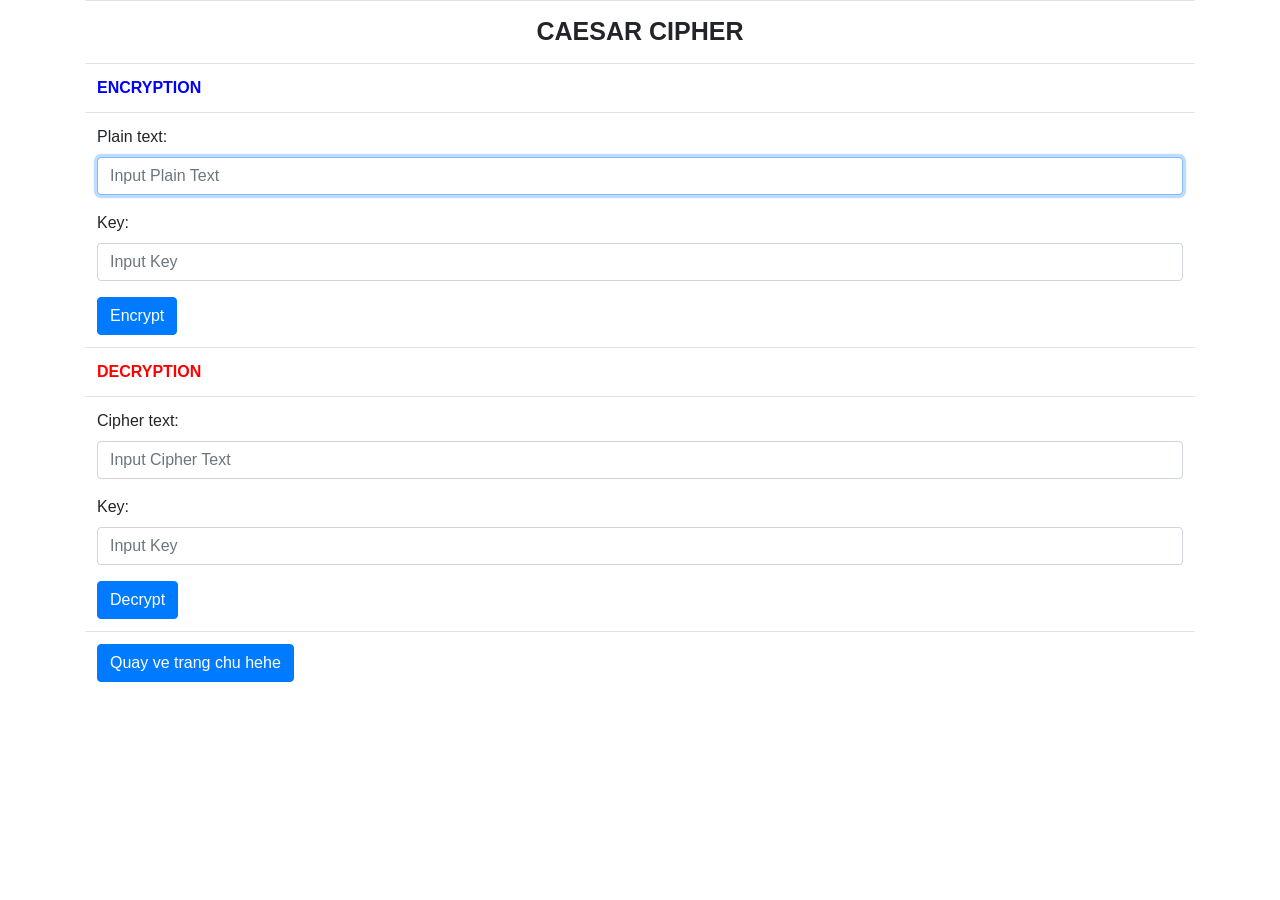
<file: lab_02/ex01/templates/caesar.html>
<!DOCTYPE html>
<html lang="en">
<head>
    <title>Caesar Cipher</title>
    <link href="https://cdn.jsdelivr.net/npm/bootstrap@4.6.2/dist/css/bootstrap.min.css" rel="stylesheet"/>
</head>
<body>
    <div class="container">
        <table class="table">
            <!-- Tiêu đề -->
            <tr>
                <td style="text-align: center; font-weight: bold; font-size: 25px;">CAESAR CIPHER</td>
            </tr>

            <!-- Phần mã hóa -->
            <tr>
                <td style="font-weight: bold; color: blue;">ENCRYPTION</td>
            </tr>
            <tr>
                <td>
                    <form method="POST" action="caesar/encrypt">
                        <div class="mb-3">
                            <label class="form-label">Plain text:</label>
                            <input type="text" class="form-control" name="inputPlainText" placeholder="Input Plain Text" required autofocus>
                        </div>
                        <div class="mb-3">
                            <label class="form-label">Key:</label>
                            <input type="number" class="form-control" name="inputKeyPlain" placeholder="Input Key" required>
                        </div>
                        <button type="submit" class="btn btn-primary">Encrypt</button>
                        <div class="mb-3 mt-3" id="resultEncryptContainer" style="display: none;">
                            <label class="form-label" style="font-weight: bold; color: blue;">Result:</label>
                            <input type="text" class="form-control" id="resultEncrypt" readonly>
                        </div>
                    </form>
                </td>
            </tr>

            <!-- Phần giải mã -->
            <tr>
                <td style="font-weight: bold; color: rgb(255, 0, 0);">DECRYPTION</td>
            </tr>
            <tr>
                <td>
                    <form method="POST" action="caesar/decrypt">
                        <div class="mb-3">
                            <label class="form-label">Cipher text:</label>
                            <input type="text" class="form-control" name="inputCipherText" placeholder="Input Cipher Text" required>
                        </div>
                        <div class="mb-3">
                            <label class="form-label">Key:</label>
                            <input type="number" class="form-control" name="inputKeyCipher" placeholder="Input Key" required>
                        </div>
                        <button type="submit" class="btn btn-primary">Decrypt</button>
                        <div class="mb-3 mt-3" id="resultDecryptContainer" style="display: none;">
                            <label class="form-label" style="font-weight: bold; color: red;">Result:</label>
                            <input type="text" class="form-control" id="resultDecrypt" readonly>
                        </div>
                    </form>
                </td>
            </tr>
            <td>
                <a href="http://127.0.0.1:5050/">
                    <button class= "btn btn-primary " >Quay ve trang chu hehe </button>
                </a>
            </td>
        </table>
    </div>

    <script>
    document.querySelectorAll('form').forEach(form => {
        form.addEventListener('submit', function(e) {
            e.preventDefault();
            const formData = new FormData(this);
            const action = this.getAttribute('action');
            
            fetch(action, {
                method: 'POST',
                body: formData
            })
            .then(res => res.json())
            .then(data => {
                if (action.includes('encrypt')) {
                    document.getElementById('resultEncrypt').value = data.result;
                    document.getElementById('resultEncryptContainer').style.display = 'block';
                    
                    const cipherInput = document.querySelector('input[name="inputCipherText"]');
                    if (cipherInput) cipherInput.value = data.result;
                    const keyInput = document.querySelector('input[name="inputKeyCipher"]');
                    if (keyInput) keyInput.value = data.key;
                } else {
                    document.getElementById('resultDecrypt').value = data.result;
                    document.getElementById('resultDecryptContainer').style.display = 'block';
                    
                    const plainInput = document.querySelector('input[name="inputPlainText"]');
                    if (plainInput) plainInput.value = data.result;
                    const keyInput = document.querySelector('input[name="inputKeyPlain"]');
                    if (keyInput) keyInput.value = data.key;
                }
            })
            .catch(err => console.error(err));
        });
    });
    </script>
</body>
</html>
</file>
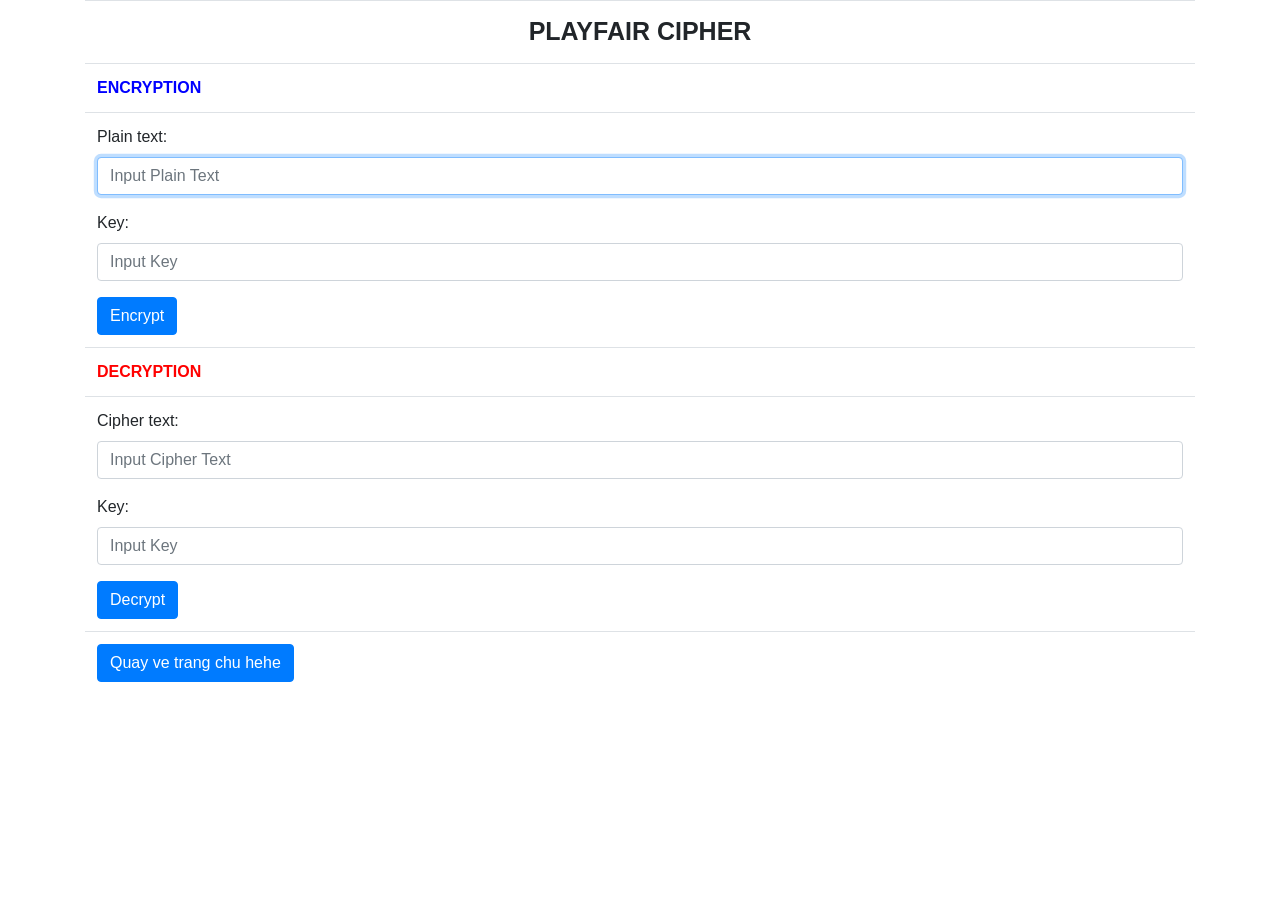
<file: lab_02/ex01/templates/playfair.html>
<!DOCTYPE html>
<html lang="en">
<head>
    <title>Playfair Cipher</title>
    <link href="https://cdn.jsdelivr.net/npm/bootstrap@4.6.2/dist/css/bootstrap.min.css" rel="stylesheet"/>
</head>
<body>
    <div class="container">
        <table class="table">
            <!-- Tiêu đề -->
            <tr>
                <td style="text-align: center; font-weight: bold; font-size: 25px;">PLAYFAIR CIPHER</td>
            </tr>

            <!-- Phần mã hóa -->
            <tr>
                <td style="font-weight: bold; color: blue;">ENCRYPTION</td>
            </tr>
            <tr>
                <td>
                    <form method="POST" action="playfair/encrypt">
                        <div class="mb-3">
                            <label class="form-label">Plain text:</label>
                            <input type="text" class="form-control" name="inputPlainText" placeholder="Input Plain Text" required autofocus>
                        </div>
                        <div class="mb-3">
                            <label class="form-label">Key:</label>
                            <input type="text" class="form-control" name="inputKeyPlain" placeholder="Input Key" required>
                        </div>
                        <button type="submit" class="btn btn-primary">Encrypt</button>
                        <div class="mb-3 mt-3" id="resultEncryptContainer" style="display: none;">
                            <label class="form-label" style="font-weight: bold; color: blue;">Result:</label>
                            <input type="text" class="form-control" id="resultEncrypt" readonly>
                        </div>
                    </form>
                </td>
            </tr>

            <!-- Phần giải mã -->
            <tr>
                <td style="font-weight: bold; color: rgb(255, 0, 0);">DECRYPTION</td>
            </tr>
            <tr>
                <td>
                    <form method="POST" action="playfair/decrypt">
                        <div class="mb-3">
                            <label class="form-label">Cipher text:</label>
                            <input type="text" class="form-control" name="inputCipherText" placeholder="Input Cipher Text" required>
                        </div>
                        <div class="mb-3">
                            <label class="form-label">Key:</label>
                            <input type="text" class="form-control" name="inputKeyCipher" placeholder="Input Key" required>
                        </div>
                        <button type="submit" class="btn btn-primary">Decrypt</button>
                        <div class="mb-3 mt-3" id="resultDecryptContainer" style="display: none;">
                            <label class="form-label" style="font-weight: bold; color: red;">Result:</label>
                            <input type="text" class="form-control" id="resultDecrypt" readonly>
                        </div>
                    </form>
                </td>
            </tr>

            <!-- Phần ma trận -->
            <tr id="matrixContainerRow" style="display: none;">
                <td>
                    <div class="mb-3 mt-3 text-center">
                        <label class="form-label" style="font-weight: bold; color: rgb(128, 0, 128);">PLAYFAIR KEY MATRIX (5x5):</label>
                        <table class="table table-bordered" style="max-width: 250px; margin: 10px auto; text-align: center; font-weight: bold;">
                            <tbody id="matrixBody">
                            </tbody>
                        </table>
                    </div>
                </td>
            </tr>

            <td>
                <a href="http://127.0.0.1:5050/">
                    <button class= "btn btn-primary " >Quay ve trang chu hehe </button>
                </a>
            </td>
        </table>
    </div>

    <script>
    document.querySelectorAll('form').forEach(form => {
        form.addEventListener('submit', function(e) {
            e.preventDefault();
            const formData = new FormData(this);
            const action = this.getAttribute('action');
            
            fetch(action, {
                method: 'POST',
                body: formData
            })
            .then(res => res.json())
            .then(data => {
                if (action.includes('encrypt')) {
                    document.getElementById('resultEncrypt').value = data.result;
                    document.getElementById('resultEncryptContainer').style.display = 'block';
                    
                    const cipherInput = document.querySelector('input[name="inputCipherText"]');
                    if (cipherInput) cipherInput.value = data.result;
                    const keyInput = document.querySelector('input[name="inputKeyCipher"]');
                    if (keyInput) keyInput.value = data.key;
                } else {
                    document.getElementById('resultDecrypt').value = data.result;
                    document.getElementById('resultDecryptContainer').style.display = 'block';
                    
                    const plainInput = document.querySelector('input[name="inputPlainText"]');
                    if (plainInput) plainInput.value = data.result;
                    const keyInput = document.querySelector('input[name="inputKeyPlain"]');
                    if (keyInput) keyInput.value = data.key;
                }

                // Render Playfair Matrix
                if (data.matrix) {
                    const matrixBody = document.getElementById('matrixBody');
                    let html = '';
                    for (let r = 0; r < 5; r++) {
                        html += '<tr>';
                        for (let c = 0; c < 5; c++) {
                            html += `<td>${data.matrix[r][c]}</td>`;
                        }
                        html += '</tr>';
                    }
                    matrixBody.innerHTML = html;
                    document.getElementById('matrixContainerRow').style.display = 'table-row';
                }
            })
            .catch(err => console.error(err));
        });
    });
    </script>
</body>
</html>
</file>
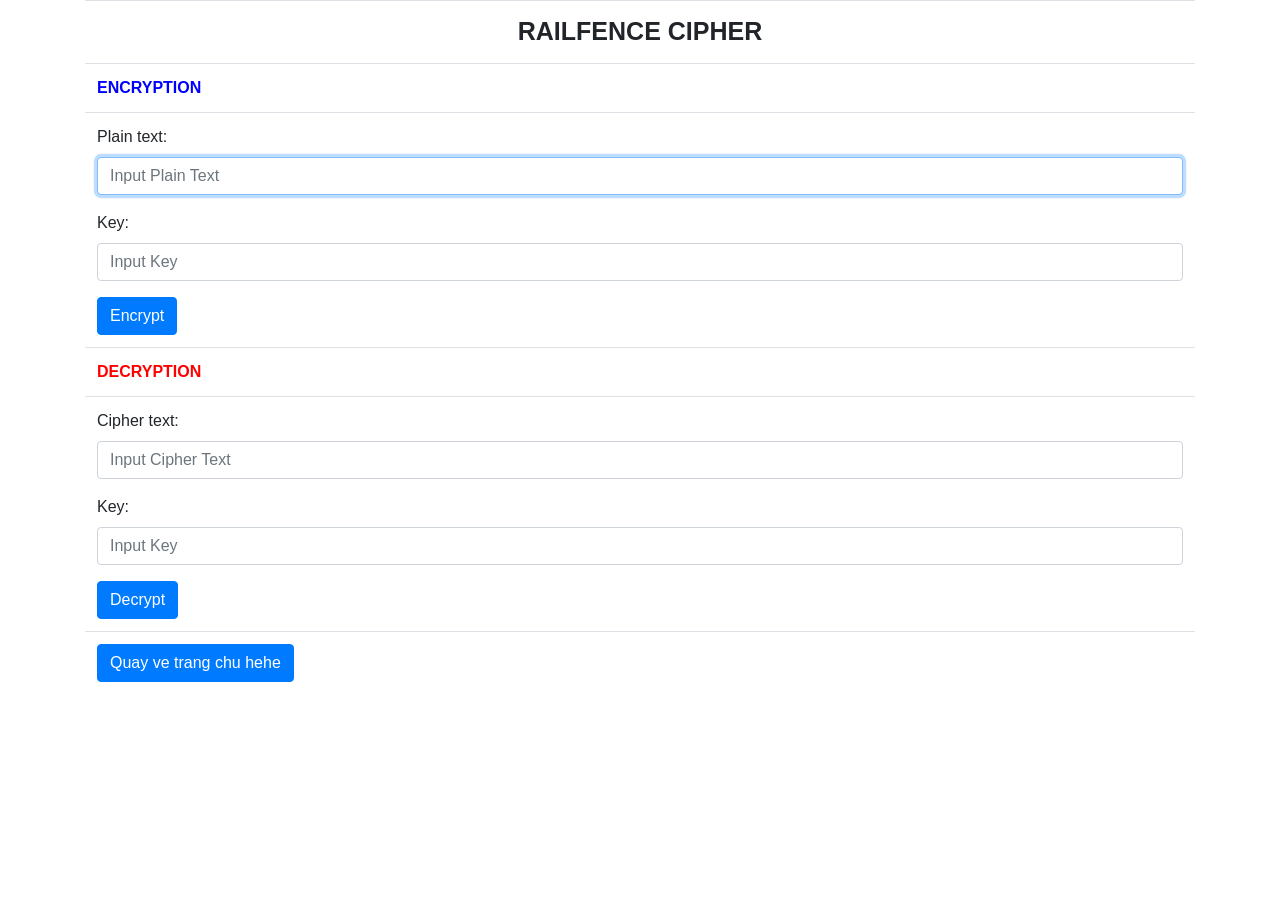
<file: lab_02/ex01/templates/railfence.html>
<!DOCTYPE html>
<html lang="en">
<head>
    <title>Railfence Cipher</title>
    <link href="https://cdn.jsdelivr.net/npm/bootstrap@4.6.2/dist/css/bootstrap.min.css" rel="stylesheet"/>
</head>
<body>
    <div class="container">
        <table class="table">
            <!-- Tiêu đề -->
            <tr>
                <td style="text-align: center; font-weight: bold; font-size: 25px;">RAILFENCE CIPHER</td>
            </tr>

            <!-- Phần mã hóa -->
            <tr>
                <td style="font-weight: bold; color: blue;">ENCRYPTION</td>
            </tr>
            <tr>
                <td>
                    <form method="POST" action="railfence/encrypt">
                        <div class="mb-3">
                            <label class="form-label">Plain text:</label>
                            <input type="text" class="form-control" name="inputPlainText" placeholder="Input Plain Text" required autofocus>
                        </div>
                        <div class="mb-3">
                            <label class="form-label">Key:</label>
                            <input type="number" class="form-control" name="inputKeyPlain" placeholder="Input Key" required>
                        </div>
                        <button type="submit" class="btn btn-primary">Encrypt</button>
                        <div class="mb-3 mt-3" id="resultEncryptContainer" style="display: none;">
                            <label class="form-label" style="font-weight: bold; color: blue;">Result:</label>
                            <input type="text" class="form-control" id="resultEncrypt" readonly>
                        </div>
                    </form>
                </td>
            </tr>

            <!-- Phần giải mã -->
            <tr>
                <td style="font-weight: bold; color: rgb(255, 0, 0);">DECRYPTION</td>
            </tr>
            <tr>
                <td>
                    <form method="POST" action="railfence/decrypt">
                        <div class="mb-3">
                            <label class="form-label">Cipher text:</label>
                            <input type="text" class="form-control" name="inputCipherText" placeholder="Input Cipher Text" required>
                        </div>
                        <div class="mb-3">
                            <label class="form-label">Key:</label>
                            <input type="number" class="form-control" name="inputKeyCipher" placeholder="Input Key" required>
                        </div>
                        <button type="submit" class="btn btn-primary">Decrypt</button>
                        <div class="mb-3 mt-3" id="resultDecryptContainer" style="display: none;">
                            <label class="form-label" style="font-weight: bold; color: red;">Result:</label>
                            <input type="text" class="form-control" id="resultDecrypt" readonly>
                        </div>
                    </form>
                </td>
            </tr>
            <td>
                <a href="http://127.0.0.1:5050/">
                    <button class= "btn btn-primary " >Quay ve trang chu hehe </button>
                </a>
            </td>
        </table>
    </div>

    <script>
    document.querySelectorAll('form').forEach(form => {
        form.addEventListener('submit', function(e) {
            e.preventDefault();
            const formData = new FormData(this);
            const action = this.getAttribute('action');
            
            fetch(action, {
                method: 'POST',
                body: formData
            })
            .then(res => res.json())
            .then(data => {
                if (action.includes('encrypt')) {
                    document.getElementById('resultEncrypt').value = data.result;
                    document.getElementById('resultEncryptContainer').style.display = 'block';
                    
                    const cipherInput = document.querySelector('input[name="inputCipherText"]');
                    if (cipherInput) cipherInput.value = data.result;
                    const keyInput = document.querySelector('input[name="inputKeyCipher"]');
                    if (keyInput) keyInput.value = data.key;
                } else {
                    document.getElementById('resultDecrypt').value = data.result;
                    document.getElementById('resultDecryptContainer').style.display = 'block';
                    
                    const plainInput = document.querySelector('input[name="inputPlainText"]');
                    if (plainInput) plainInput.value = data.result;
                    const keyInput = document.querySelector('input[name="inputKeyPlain"]');
                    if (keyInput) keyInput.value = data.key;
                }
            })
            .catch(err => console.error(err));
        });
    });
    </script>
</body>
</html>
</file>
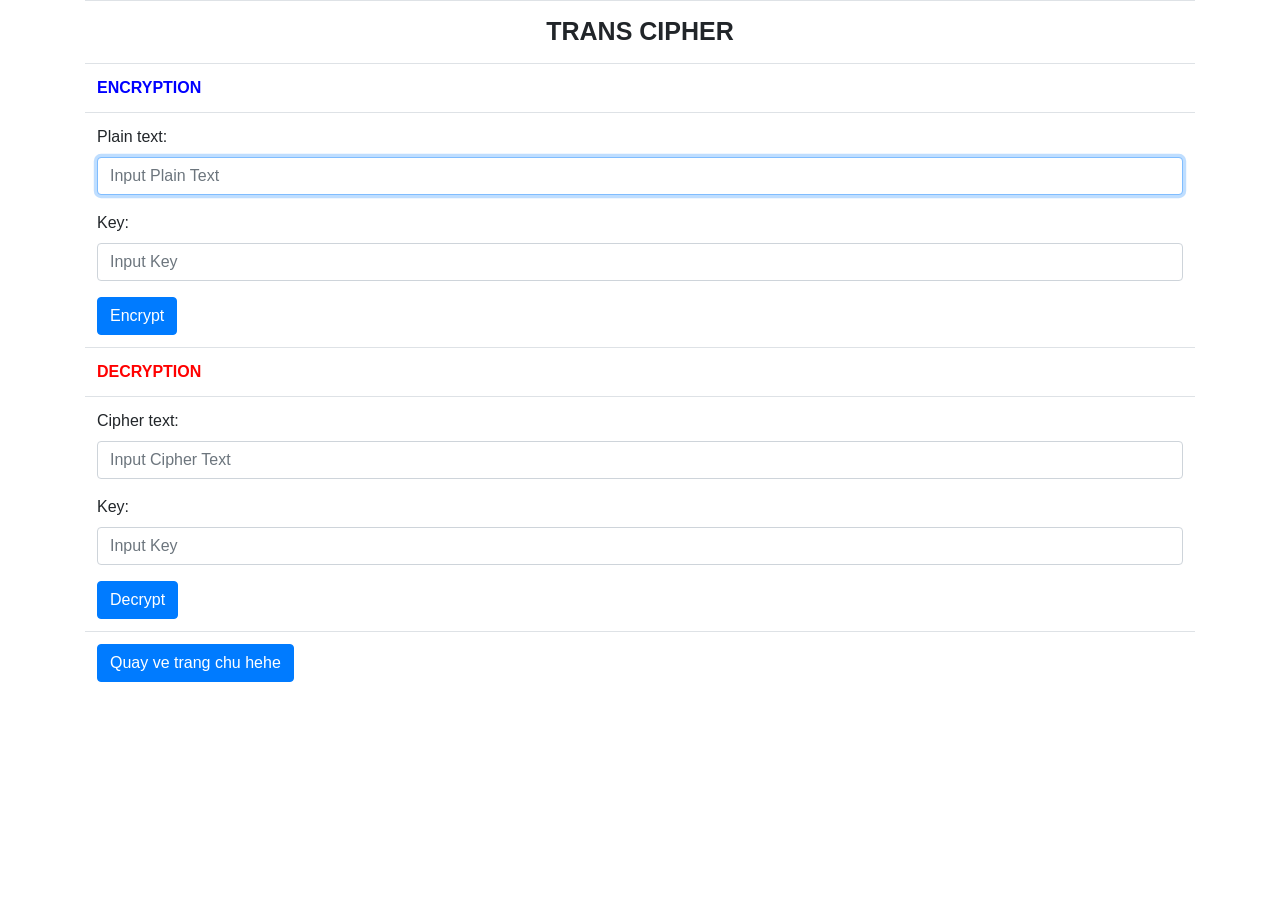
<file: lab_02/ex01/templates/transposition.html>
<!DOCTYPE html>
<html lang="en">
<head>
    <title>Transposition Cipher</title>
    <link href="https://cdn.jsdelivr.net/npm/bootstrap@4.6.2/dist/css/bootstrap.min.css" rel="stylesheet"/>
</head>
<body>
    <div class="container">
        <table class="table">
            <!-- Tiêu đề -->
            <tr>
                <td style="text-align: center; font-weight: bold; font-size: 25px;">TRANS CIPHER</td>
            </tr>

            <!-- Phần mã hóa -->
            <tr>
                <td style="font-weight: bold; color: blue;">ENCRYPTION</td>
            </tr>
            <tr>
                <td>
                    <form method="POST" action="transposition/encrypt">
                        <div class="mb-3">
                            <label class="form-label">Plain text:</label>
                            <input type="text" class="form-control" name="inputPlainText" placeholder="Input Plain Text" required autofocus>
                        </div>
                        <div class="mb-3">
                            <label class="form-label">Key:</label>
                            <input type="number" class="form-control" name="inputKeyPlain" placeholder="Input Key" required>
                        </div>
                        <button type="submit" class="btn btn-primary">Encrypt</button>
                        <div class="mb-3 mt-3" id="resultEncryptContainer" style="display: none;">
                            <label class="form-label" style="font-weight: bold; color: blue;">Result:</label>
                            <input type="text" class="form-control" id="resultEncrypt" readonly>
                        </div>
                    </form>
                </td>
            </tr>

            <!-- Phần giải mã -->
            <tr>
                <td style="font-weight: bold; color: rgb(255, 0, 0);">DECRYPTION</td>
            </tr>
            <tr>
                <td>
                    <form method="POST" action="transposition/decrypt">
                        <div class="mb-3">
                            <label class="form-label">Cipher text:</label>
                            <input type="text" class="form-control" name="inputCipherText" placeholder="Input Cipher Text" required>
                        </div>
                        <div class="mb-3">
                            <label class="form-label">Key:</label>
                            <input type="number" class="form-control" name="inputKeyCipher" placeholder="Input Key" required>
                        </div>
                        <button type="submit" class="btn btn-primary">Decrypt</button>
                        <div class="mb-3 mt-3" id="resultDecryptContainer" style="display: none;">
                            <label class="form-label" style="font-weight: bold; color: red;">Result:</label>
                            <input type="text" class="form-control" id="resultDecrypt" readonly>
                        </div>
                    </form>
                </td>
            </tr>
            <td>
                <a href="http://127.0.0.1:5050/">
                    <button class= "btn btn-primary " >Quay ve trang chu hehe </button>
                </a>
            </td>
        </table>
    </div>

    <script>
    document.querySelectorAll('form').forEach(form => {
        form.addEventListener('submit', function(e) {
            e.preventDefault();
            const formData = new FormData(this);
            const action = this.getAttribute('action');
            
            fetch(action, {
                method: 'POST',
                body: formData
            })
            .then(res => res.json())
            .then(data => {
                if (action.includes('encrypt')) {
                    document.getElementById('resultEncrypt').value = data.result;
                    document.getElementById('resultEncryptContainer').style.display = 'block';
                    
                    const cipherInput = document.querySelector('input[name="inputCipherText"]');
                    if (cipherInput) cipherInput.value = data.result;
                    const keyInput = document.querySelector('input[name="inputKeyCipher"]');
                    if (keyInput) keyInput.value = data.key;
                } else {
                    document.getElementById('resultDecrypt').value = data.result;
                    document.getElementById('resultDecryptContainer').style.display = 'block';
                    
                    const plainInput = document.querySelector('input[name="inputPlainText"]');
                    if (plainInput) plainInput.value = data.result;
                    const keyInput = document.querySelector('input[name="inputKeyPlain"]');
                    if (keyInput) keyInput.value = data.key;
                }
            })
            .catch(err => console.error(err));
        });
    });
    </script>
</body>
</html>
</file>
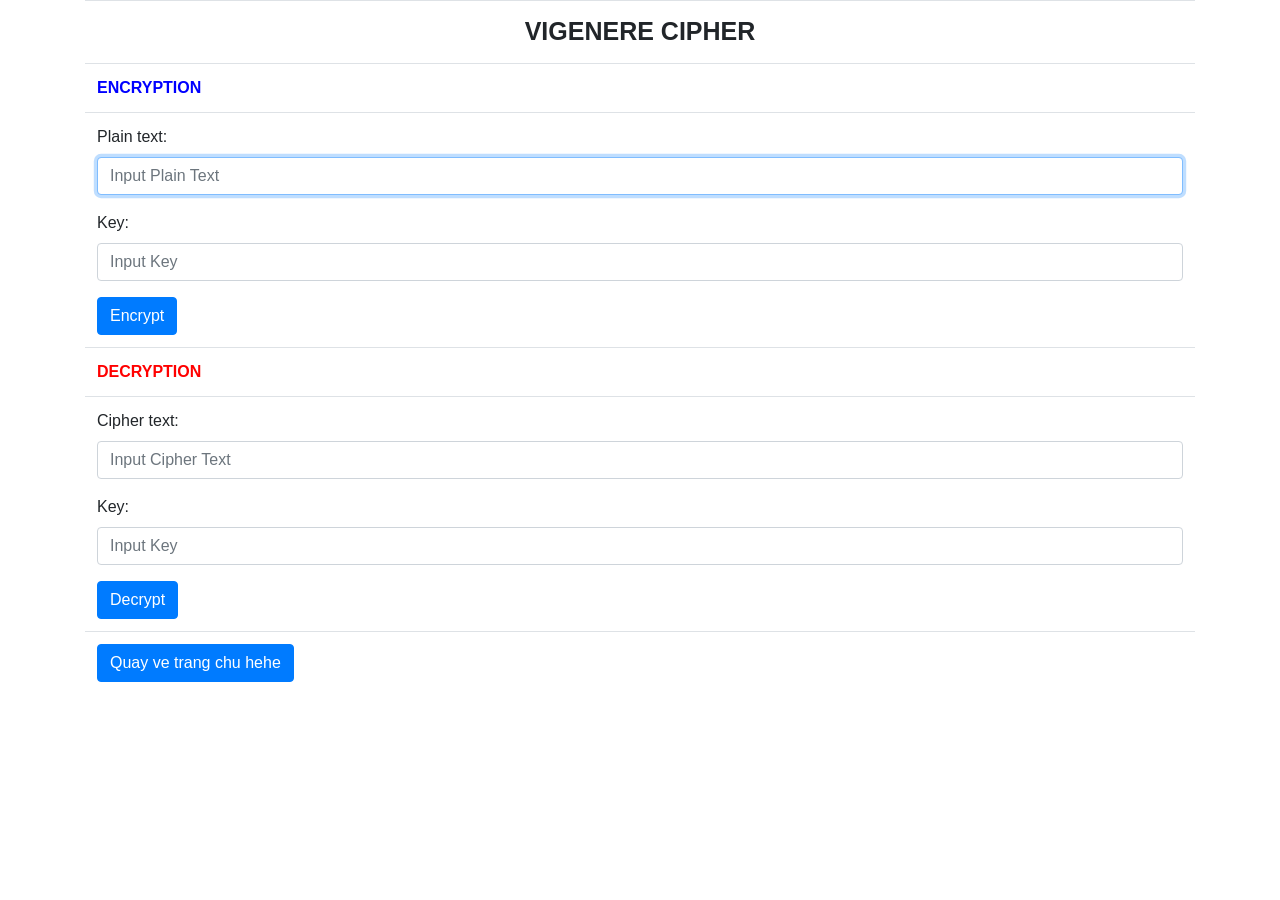
<file: lab_02/ex01/templates/vigenere.html>
<!DOCTYPE html>
<html lang="en">
<head>
    <title>Vigenere Cipher</title>
    <link href="https://cdn.jsdelivr.net/npm/bootstrap@4.6.2/dist/css/bootstrap.min.css" rel="stylesheet"/>
</head>
<body>
    <div class="container">
        <table class="table">
            <!-- Tiêu đề -->
            <tr>
                <td style="text-align: center; font-weight: bold; font-size: 25px;">VIGENERE CIPHER</td>
            </tr>

            <!-- Phần mã hóa -->
            <tr>
                <td style="font-weight: bold; color: blue;">ENCRYPTION</td>
            </tr>
            <tr>
                <td>
                    <form method="POST" action="vigenere/encrypt">
                        <div class="mb-3">
                            <label class="form-label">Plain text:</label>
                            <input type="text" class="form-control" name="inputPlainText" placeholder="Input Plain Text" required autofocus>
                        </div>
                        <div class="mb-3">
                            <label class="form-label">Key:</label>
                            <input type="text" class="form-control" name="inputKeyPlain" placeholder="Input Key" required>
                        </div>
                        <button type="submit" class="btn btn-primary">Encrypt</button>
                        <div class="mb-3 mt-3" id="resultEncryptContainer" style="display: none;">
                            <label class="form-label" style="font-weight: bold; color: blue;">Result:</label>
                            <input type="text" class="form-control" id="resultEncrypt" readonly>
                        </div>
                    </form>
                </td>
            </tr>

            <!-- Phần giải mã -->
            <tr>
                <td style="font-weight: bold; color: rgb(255, 0, 0);">DECRYPTION</td>
            </tr>
            <tr>
                <td>
                    <form method="POST" action="vigenere/decrypt">
                        <div class="mb-3">
                            <label class="form-label">Cipher text:</label>
                            <input type="text" class="form-control" name="inputCipherText" placeholder="Input Cipher Text" required>
                        </div>
                        <div class="mb-3">
                            <label class="form-label">Key:</label>
                            <input type="text" class="form-control" name="inputKeyCipher" placeholder="Input Key" required>
                        </div>
                        <button type="submit" class="btn btn-primary">Decrypt</button>
                        <div class="mb-3 mt-3" id="resultDecryptContainer" style="display: none;">
                            <label class="form-label" style="font-weight: bold; color: red;">Result:</label>
                            <input type="text" class="form-control" id="resultDecrypt" readonly>
                        </div>
                    </form>
                </td>
            </tr>
            <td>
                <a href="http://127.0.0.1:5050/">
                    <button class= "btn btn-primary " >Quay ve trang chu hehe </button>
                </a>
            </td>
        </table>
    </div>

    <script>
    document.querySelectorAll('form').forEach(form => {
        form.addEventListener('submit', function(e) {
            e.preventDefault();
            const formData = new FormData(this);
            const action = this.getAttribute('action');
            
            fetch(action, {
                method: 'POST',
                body: formData
            })
            .then(res => res.json())
            .then(data => {
                if (action.includes('encrypt')) {
                    document.getElementById('resultEncrypt').value = data.result;
                    document.getElementById('resultEncryptContainer').style.display = 'block';
                    
                    const cipherInput = document.querySelector('input[name="inputCipherText"]');
                    if (cipherInput) cipherInput.value = data.result;
                    const keyInput = document.querySelector('input[name="inputKeyCipher"]');
                    if (keyInput) keyInput.value = data.key;
                } else {
                    document.getElementById('resultDecrypt').value = data.result;
                    document.getElementById('resultDecryptContainer').style.display = 'block';
                    
                    const plainInput = document.querySelector('input[name="inputPlainText"]');
                    if (plainInput) plainInput.value = data.result;
                    const keyInput = document.querySelector('input[name="inputKeyPlain"]');
                    if (keyInput) keyInput.value = data.key;
                }
            })
            .catch(err => console.error(err));
        });
    });
    </script>
</body>
</html>
</file>
